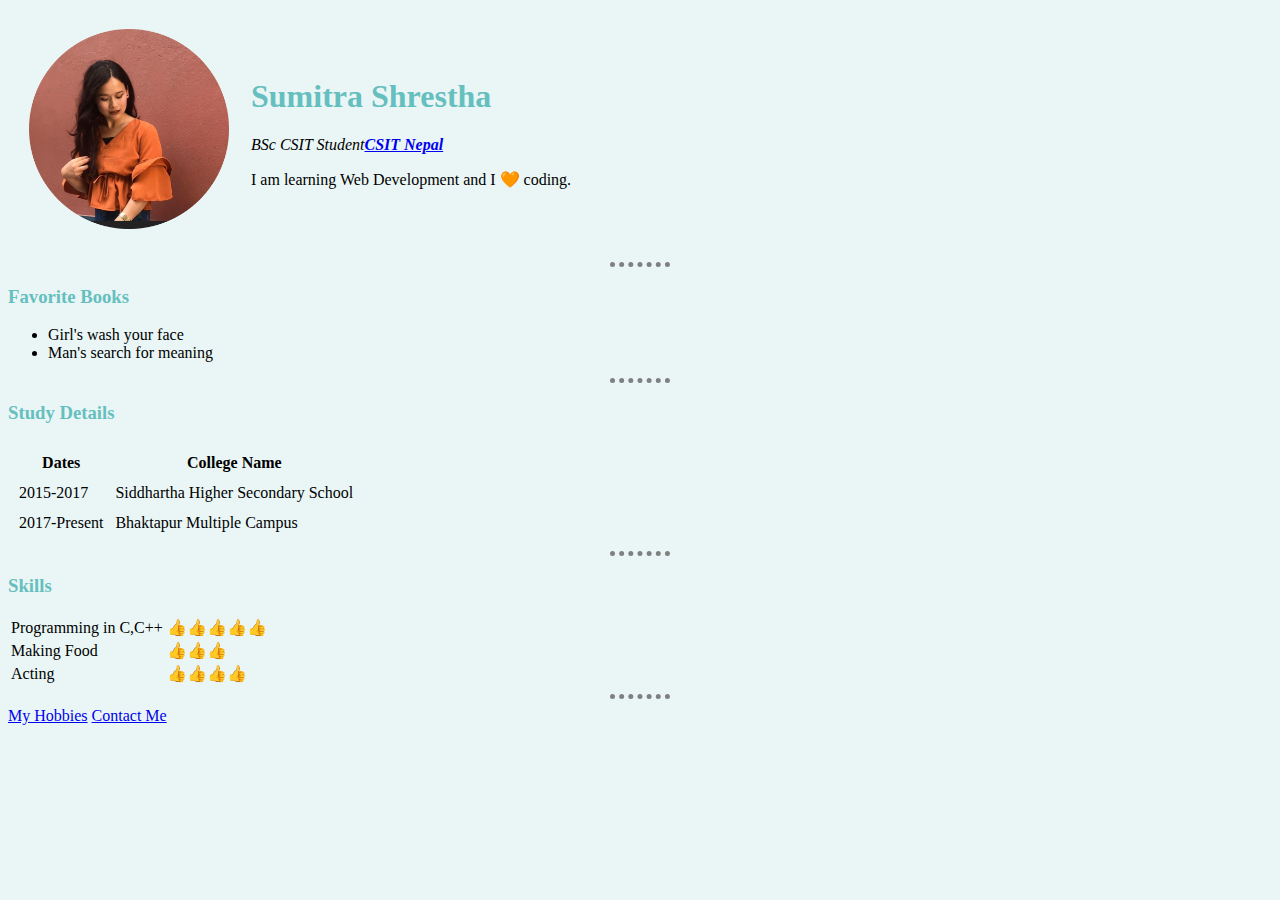
<file: index.html>
<!DOCTYPE html>
<html lang="en" dir="ltr">

<head>
  <meta charset="utf-8">
  <title>Sumitra's Personal Site</title>
</head>
<link rel="stylesheet" href="mystyle.css" />

<body>
  <table cellspacing="20">
    <tr>
      <td>
        <img src="b.png" alt="Sumitra profile picture"width="200" height="200" />
      </td>
      <td>
        <h1>Sumitra Shrestha</h1>
        <p>
          <em>BSc CSIT Student<strong><a href="https://www.csitnepal.com">CSIT Nepal</a></strong></em>
        </p>
        <p>
          I am learning Web Development and I 🧡 coding.
        </p>
      </td>
    </tr>
  </table>
  <hr />
  <h3>Favorite Books</h3>
  <ul>
    <li>
      Girl's wash your face
    </li>
    <li>
      Man's search for meaning
    </li>
  </ul>
  <hr />
  <h3>Study Details</h3>
  <table cellspacing="10">
    <thead>
      <tr>
        <th>
          Dates
        </th>
        <th>
          College Name
        </th>
      </tr>
    </thead>
    <tbody>
      <tr>
        <td>
          2015-2017
        </td>
        <td>
          Siddhartha Higher Secondary School
        </td>
      </tr>
      <tr>
        <td>
          2017-Present
        </td>
        <td>
          Bhaktapur Multiple Campus
        </td>
      </tr>
    </tbody>

  </table>
  <hr />
  <h3>Skills</h3>
  <table>
    <tr>
      <td>
        Programming in C,C++
      </td>
      <td>
        👍👍👍👍👍
      </td>
    </tr>
    <tr>
      <td>
        Making Food
      </td>
      <td>
        👍👍👍
      </td>
    </tr>
    <tr>
      <td>
        Acting
      </td>
      <td>
        👍👍👍👍
      </td>
    </tr>
  </table>
  <hr />
  <a href="hobbies.html">My Hobbies</a>
  <a href="contact-me.html">Contact Me</a>

</body>

</html>
</file>
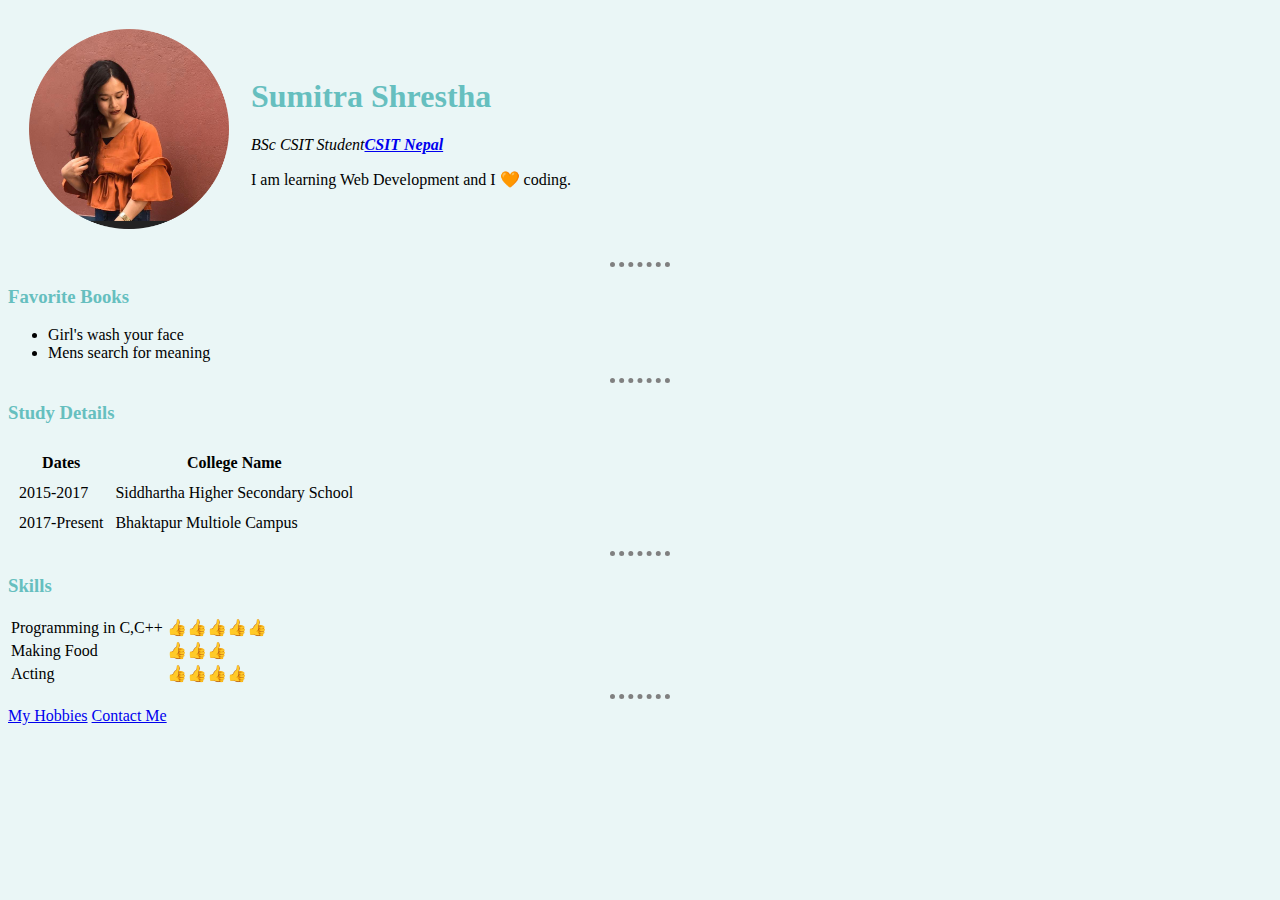
<file: a.html>
<!DOCTYPE html>
<html lang="en" dir="ltr">

<head>
  <meta charset="utf-8">
  <title>Sumitra's Personal Site</title>
</head>
<link rel="stylesheet" href="mystyle.css" />

<body>
  <table cellspacing="20">
    <tr>
      <td>
        <img src="b.png" alt="Sumitra profile picture"width="200" height="200" />
      </td>
      <td>
        <h1>Sumitra Shrestha</h1>
        <p>
          <em>BSc CSIT Student<strong><a href="https://www.csitnepal.com">CSIT Nepal</a></strong></em>
        </p>
        <p>
          I am learning Web Development and I 🧡 coding.
        </p>
      </td>
    </tr>
  </table>
  <hr />
  <h3>Favorite Books</h3>
  <ul>
    <li>
      Girl's wash your face
    </li>
    <li>
      Mens search for meaning
    </li>
  </ul>
  <hr />
  <h3>Study Details</h3>
  <table cellspacing="10">
    <thead>
      <tr>
        <th>
          Dates
        </th>
        <th>
          College Name
        </th>
      </tr>
    </thead>
    <tbody>
      <tr>
        <td>
          2015-2017
        </td>
        <td>
          Siddhartha Higher Secondary School
        </td>
      </tr>
      <tr>
        <td>
          2017-Present
        </td>
        <td>
          Bhaktapur Multiole Campus
        </td>
      </tr>
    </tbody>

  </table>
  <hr />
  <h3>Skills</h3>
  <table>
    <tr>
      <td>
        Programming in C,C++
      </td>
      <td>
        👍👍👍👍👍
      </td>
    </tr>
    <tr>
      <td>
        Making Food
      </td>
      <td>
        👍👍👍
      </td>
    </tr>
    <tr>
      <td>
        Acting
      </td>
      <td>
        👍👍👍👍
      </td>
    </tr>
  </table>
  <hr />
  <a href="hobbies.html">My Hobbies</a>
  <a href="contact-me.html">Contact Me</a>

</body>

</html>
</file>
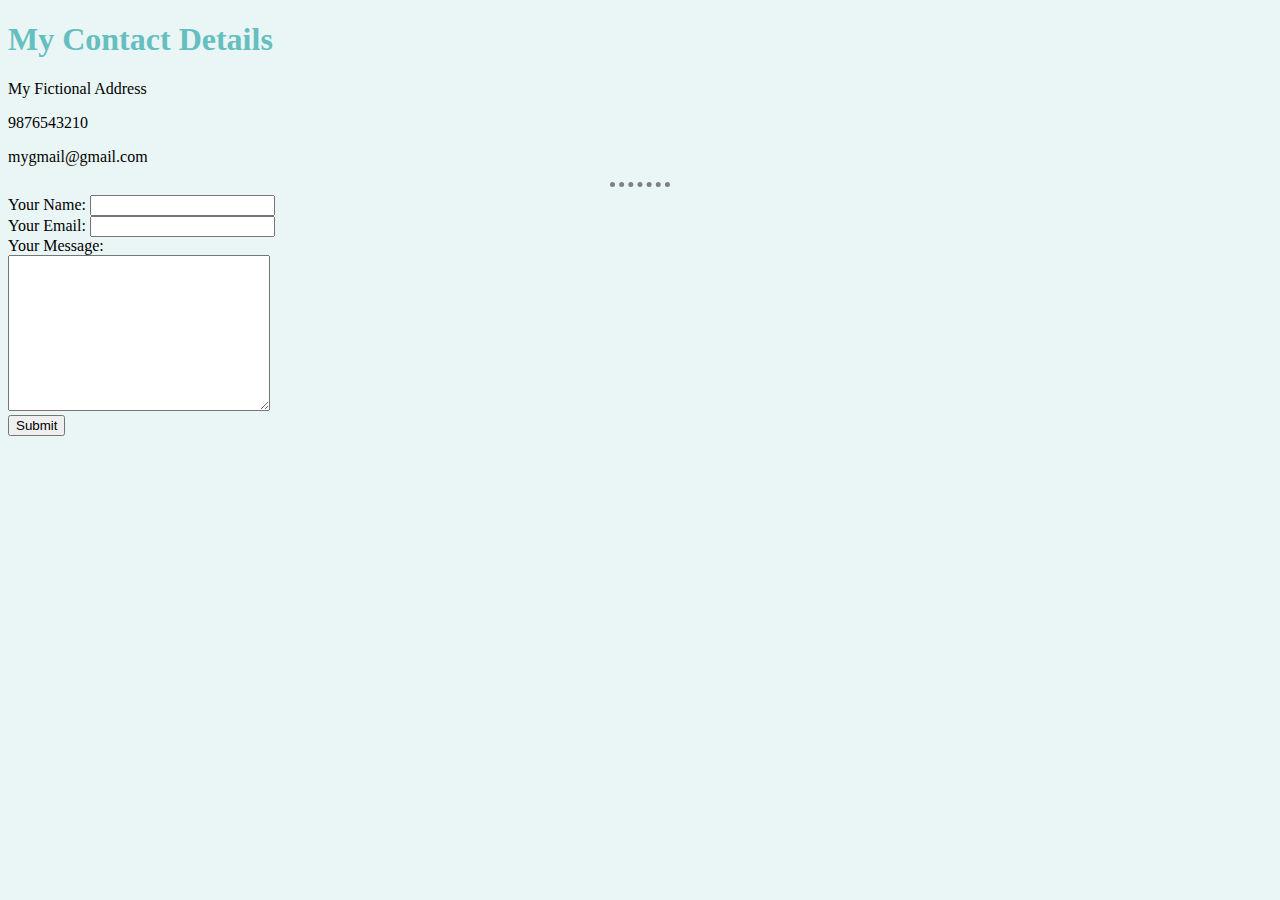
<file: contact-me.html>
<!DOCTYPE html>
<html lang="en" dir="ltr">
  <head>
    <meta charset="utf-8">
    <title>Contact Me</title>
    <link rel="stylesheet" href="mystyle.css">
  </head>
  <body>
    <h1>My Contact Details</h1>
    <p>
      My Fictional Address
    </p>
    <p>
      9876543210
    </p>
    <p>
      mygmail@gmail.com
    </p>
    <hr />
    <form action="mailto:shresthasumitra2011@gmail.com" method="post" enctype="text/plain">
      <label>Your Name:</label>
      <input type="text"name="yourName" value="" />
      <br />
      <label>Your Email:</label>
      <input type="email:" name="yourEmail" value="" /><br />
      <label>Your Message:</label><br />
      <textarea name="yourMessage" rows="10"cols="30"></textarea><br />
      <input type="submit" name="" />
    </form>
  </body>
</html>
</file>
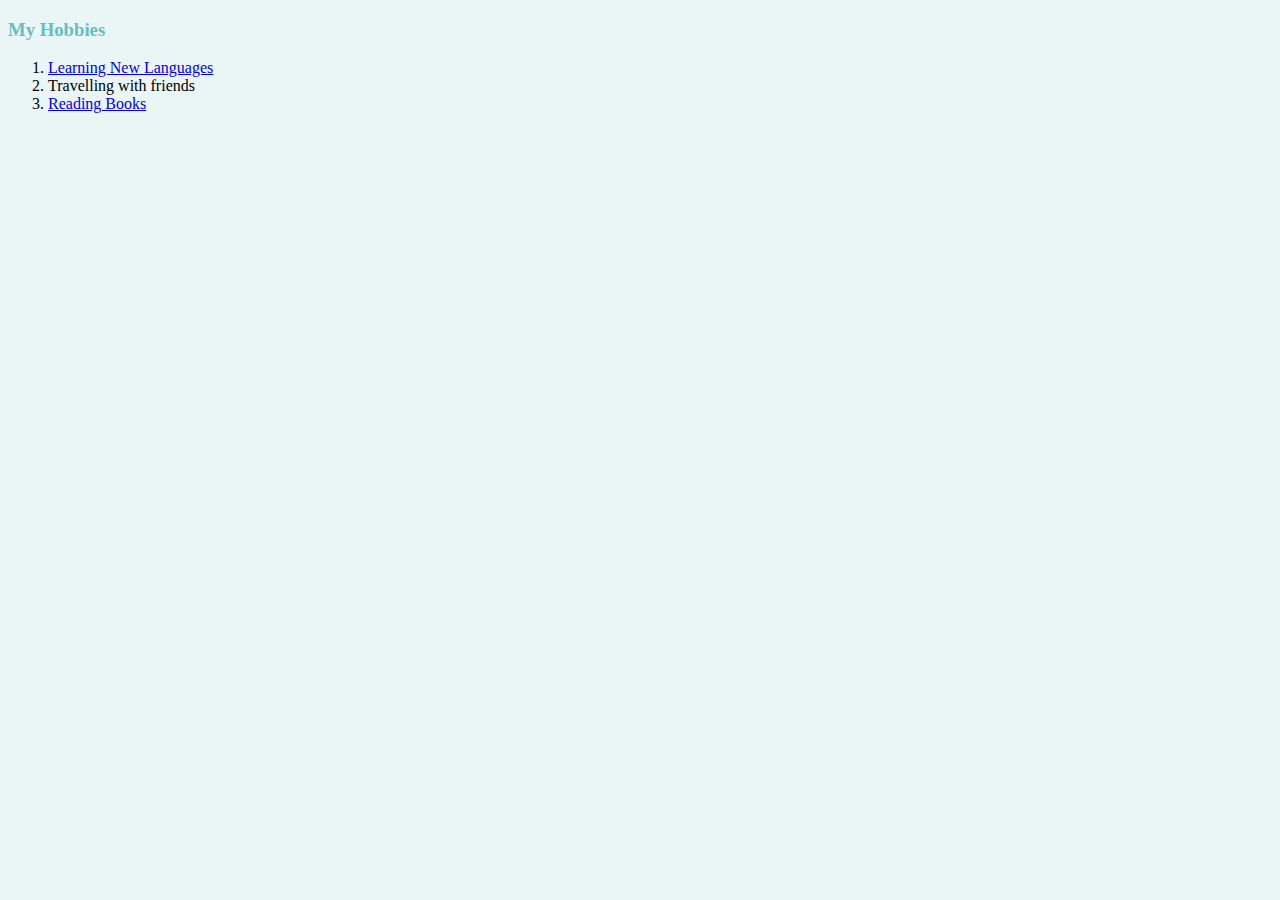
<file: hobbies.html>
<!DOCTYPE html>
<html lang="en" dir="ltr">
  <head>
    <meta charset="utf-8">
    <title>My Hobbies</title>
    <link rel="stylesheet" href="mystyle.css">
  </head>
  <body>
    <h3>My Hobbies</h3>
    <ol>
      <li>
        <a href="https://www.google.com">Learning New Languages</a>
      </li>
      <li>
        Travelling with friends
      </li>
      <li>
        <a href="https://openlibrary.org">Reading Books</a>
      </li>
    </ol>

  </body>
</html>
</file>
<file: mystyle.css>
body{
  background-color:#EAF6F6;
}
hr{
  border-style:none;
  border-top-style:dotted;
  border-color:grey;
  border-width:5px;
  width:60px;
}
h1,h3
{
  color: #66BFBF;
}
</file>
